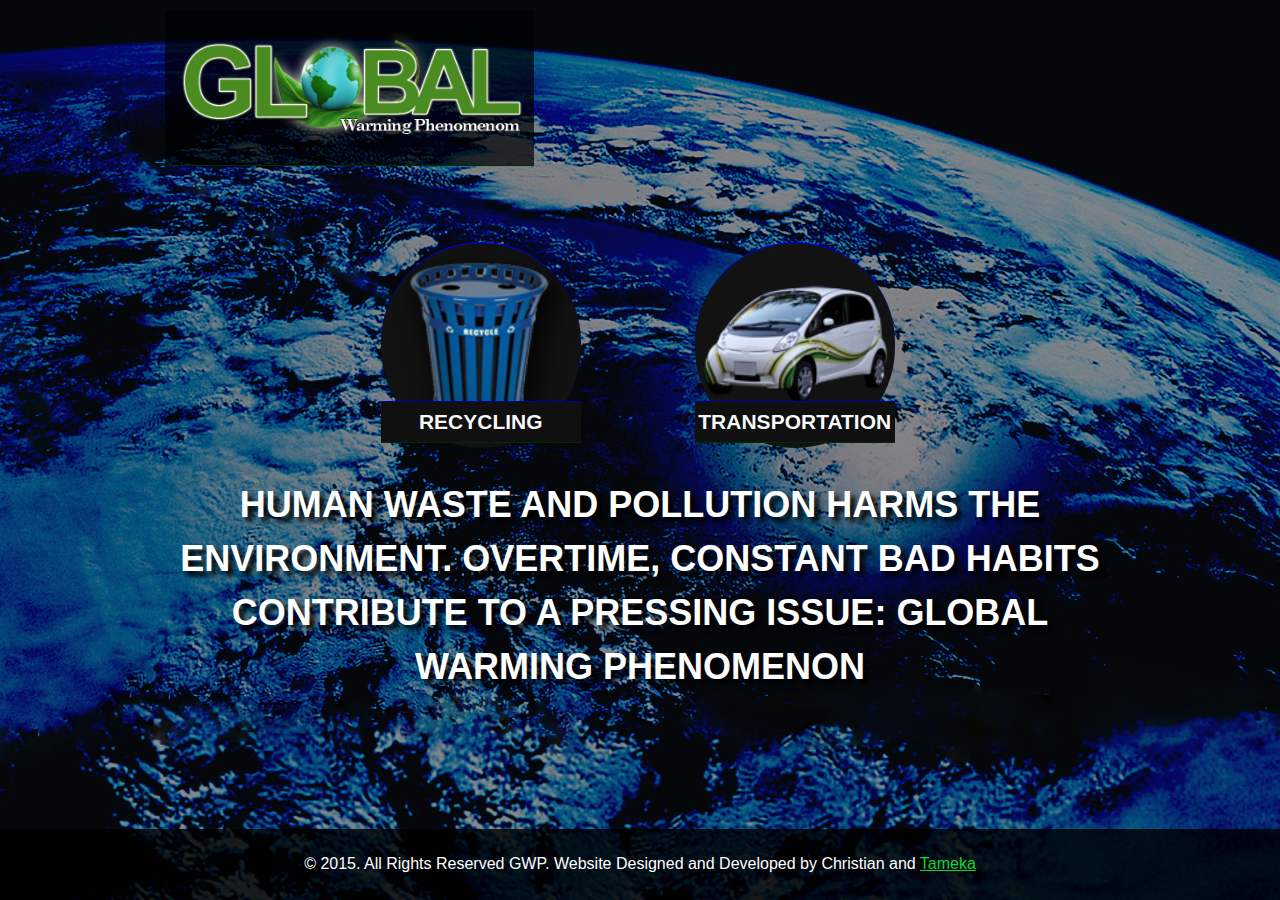
<file: index.html>
<!DOCTYPE html>

<html>

<head>
<title>Global Warming Phenomenon</title>
<meta http-equiv="Content-Type" content="text/html; charset=UTF-8" />
<link rel="stylesheet" type="text/css" href="Style/style.css">
<style>
html {
	background: url(Images/earth_bg_tinted_02.jpg) top center no-repeat #000;
	background-size: cover;
}
#wrap nav ul li:hover {
	background: url(Images/sun_rays_gradient_1.png) #121212 no-repeat top center;
	background-size: cover;
}
</style>
</head>

<body>
	

	<div id="wrap">
			<div id="header">
					<div id="logo">
						<img src="Images/gwp_logo_1.png">
					</div>
			</div>
			<nav>
				<ul>
					<li><a href="recycling.html"><h3>RECYCLING</h3><img src="Images/recycle_bin_blue_shadow.png"></a></li>
					<li><a href="transportation.html"><h3>TRANSPORTATION</h3><img src="Images/energy_car.png"></a></li>
				</ul>
			</nav>

			<h2>HUMAN WASTE AND POLLUTION HARMS THE ENVIRONMENT.
				OVERTIME, CONSTANT BAD HABITS CONTRIBUTE TO A PRESSING ISSUE: GLOBAL WARMING PHENOMENON
			</h2>
	</div>

	<div id="footer">
		&copy; 2015. All Rights Reserved GWP. Website Designed and Developed by Christian and <a href="http://nycda.zone/roberts23/" target="_blank">Tameka</a>
	</div>

</body>



</html>
</file>
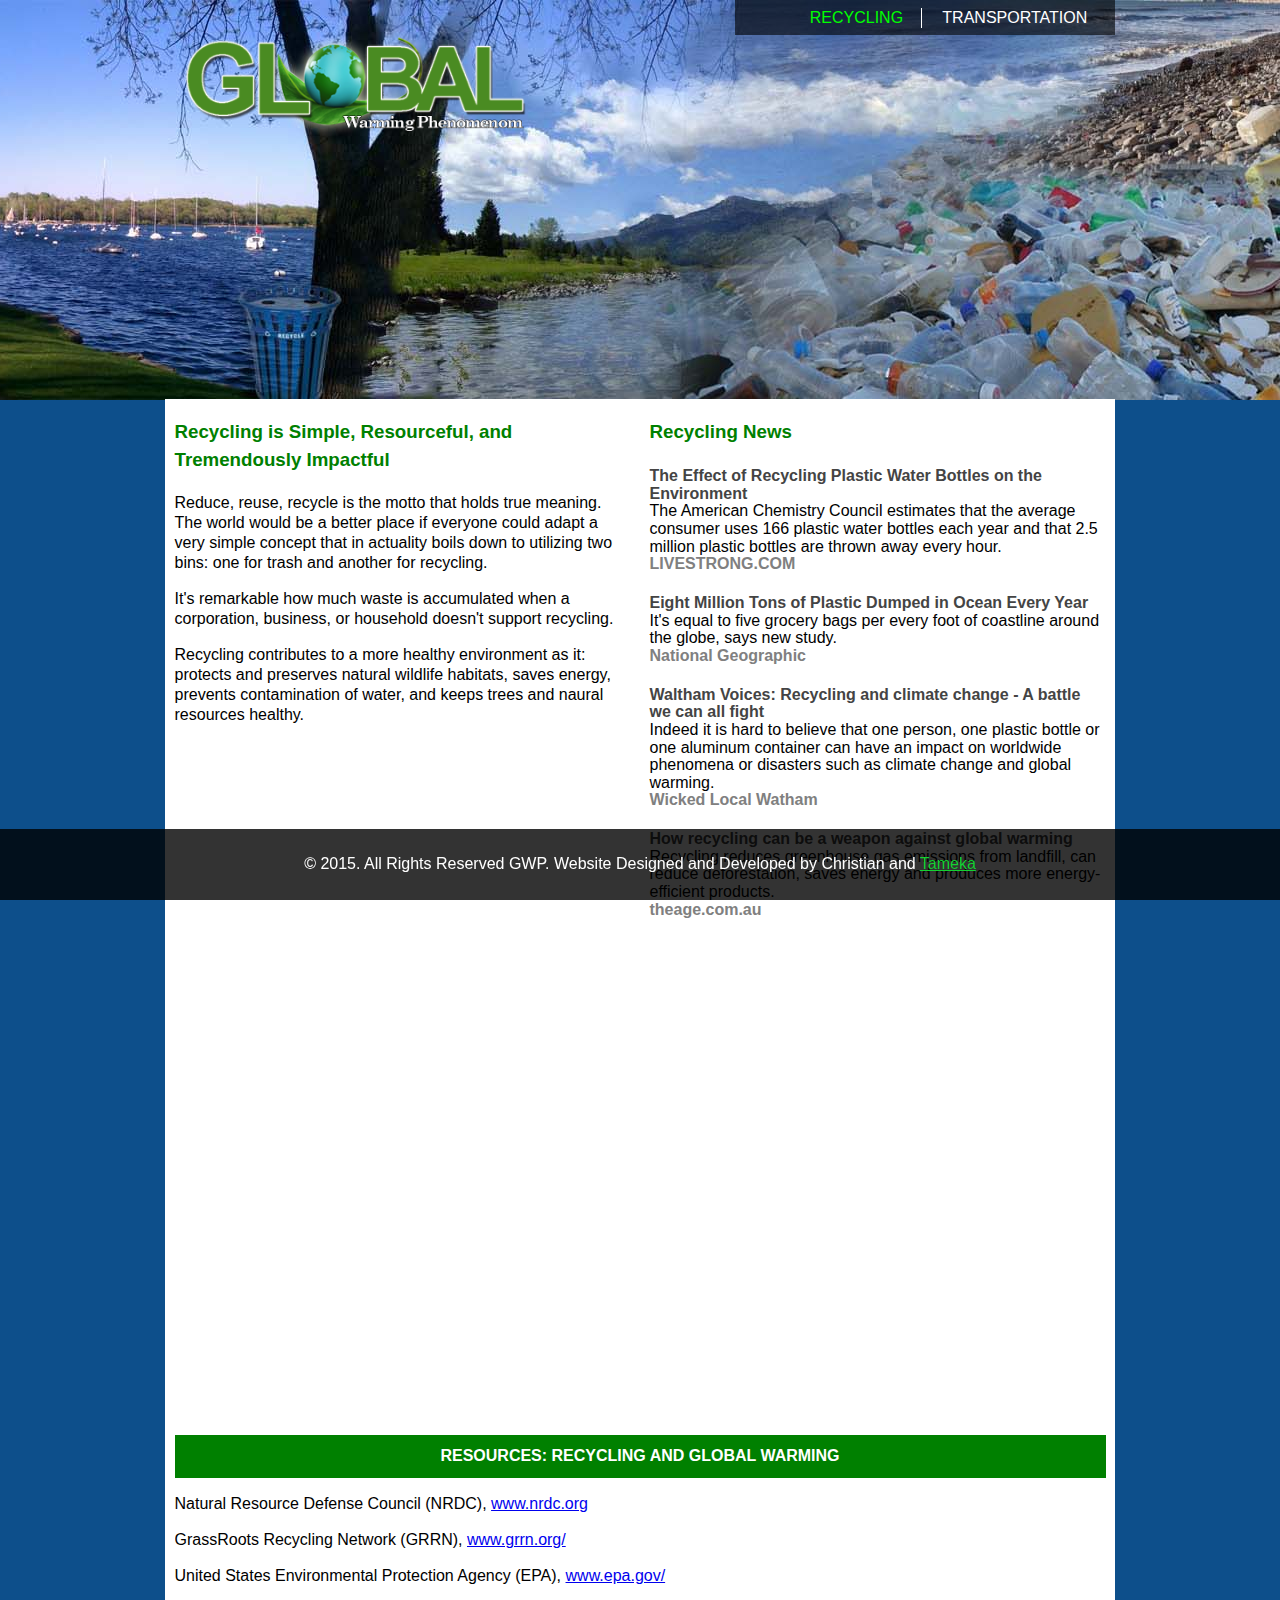
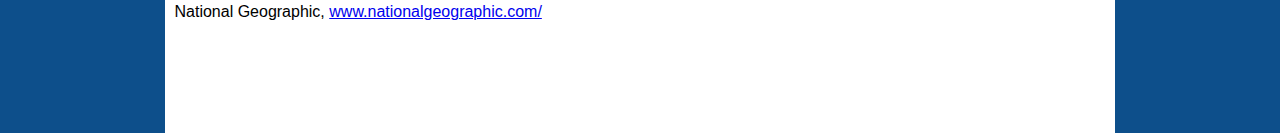
<file: recycling.html>
<!DOCTYPE html>
<html>
<head>
<title>Global Warming Phoenomenon: Recycling</title>
<link rel="stylesheet" type="text/css" href="Style/recycling.css">
<style>
/*html {
	background: url(Images/recycling_main_image.jpg) top center no-repeat;
	background-size: cover;
}*/
</style>
</head>
<body>

	<div id="wrap">

		<div id="header">
			<div id="logo">
				<a href="index.html"><img src="Images/gwp_logo_1.png"></a>
			</div>

			<nav>
				<ul>
					<li class="borderRight"><a href="recycling.html" class="active">RECYCLING</a></li>
					<li><a href="transportation.html">TRANSPORTATION</a></li>
				</ul>
			</nav>

		</div>
		<div id="mainImage" style="visibility: hidden;">
			<img src="Images/recycling_main_image.jpg">
		</div>
		<div id="container">
			<div class="col">
				<h3>Recycling is Simple, Resourceful, and Tremendously Impactful</h3>
				<p>Reduce, reuse, recycle is the motto that holds true meaning. The world would be a better place if everyone could adapt a very simple concept that in actuality boils down to utilizing two bins: one for trash and another for recycling.
				</p>
				<p>It's remarkable how much waste is accumulated when a corporation, business, or household doesn't support recycling.</p>
				<p>Recycling contributes to a more healthy environment as it: protects and preserves natural wildlife habitats, saves energy, prevents contamination of water, and keeps trees and naural resources healthy.</p>

			</div>

			<div class="col news">
				<h3>Recycling News</h3>

				<h4><a href="http://www.livestrong.com/article/181103-the-effect-of-recycling-plastic-water-bottles-on-the-environment/" target="_blank">The Effect of Recycling Plastic Water Bottles on the Environment</a></h4>
				<p>
					The American Chemistry Council estimates that the average consumer uses 166 plastic water bottles each year and that 2.5 million plastic bottles are thrown away every hour. <br/>
					<strong><a href="http://www.livestrong.com/article/181103-the-effect-of-recycling-plastic-water-bottles-on-the-environment/" target="_blank">LIVE<strong>STRONG</strong>.COM</a></strong>
				</p>


				<h4><a href="http://news.nationalgeographic.com/news/2015/02/150212-ocean-debris-plastic-garbage-patches-science/" target="_blank">Eight Million Tons of Plastic Dumped in Ocean Every Year</a></h4>
				<p>
					It's equal to five grocery bags per every foot of coastline around the globe, says new study. <br/>
					<strong><a href="http://news.nationalgeographic.com/news/2015/02/150212-ocean-debris-plastic-garbage-patches-science/" target="_blank"><strong>National Geographic</strong></a></strong>
				</p>

				<h4><a href="http://waltham.wickedlocal.com/article/20140927/NEWS/140927264" target="_blank">Waltham Voices: Recycling and climate change - A battle we can all fight</a></h4>
				<p>
					Indeed it is hard to believe that one person, one plastic bottle or one aluminum container can have an impact on worldwide phenomena or disasters such as climate change and global warming.
					 <br/>
					<strong><a href="http://waltham.wickedlocal.com/article/20140927/NEWS/140927264" target="_blank">Wicked Local Watham</a></strong>
				</p>




				<h4><a href="http://www.theage.com.au/news/business/how-recycling-can-be-a-weapon-against-global-warming/2007/10/04/1191091278424.html" target="_blank">How recycling can be a weapon against global warming</a></h4>
				<p>
					Recycling reduces greenhouse gas emissions from landfill, can reduce deforestation, saves energy and produces more energy-efficient products.<br/>
					<strong><a href="http://www.theage.com.au/news/business/how-recycling-can-be-a-weapon-against-global-warming/2007/10/04/1191091278424.html" target="_blank">theage.com.au</a></strong>
				</p>

			</div>

			<div class="clear"></div>
			<div id="facts">
				<h4>QUICK FACTS: RECYCLING</h4>
				<p>The following facts are from the NRDC (Natural Resources Defense Council). <a href="http://www.nrdc.org/cities/recycling/gsteps.asp">Visit NRDC's website</a> for more facts and information on recycling and global warming.</p>
				<div class="col1">
					<p>
						The U.S. currently recycles 32.5 percent of its waste, compared with about five percent in 1970.
					</p>
				</div>
				<div class="col2">
					<p>
						According to the EPA, recycling cuts global warming pollution by the equivalent of removing 39.6 million passenger cars from the road.
					</p>
				</div>
				<div class="col3">
					<p>
						Airports and airlines recycle less than 20 percent of the 425,000 tons of passenger-related waste they produce each year.
					</p>

				</div>
			</div>
			<div class="clear"></div>
			<div id="resources">
				<h4>RESOURCES: RECYCLING AND GLOBAL WARMING</h4>
				<p>Natural Resource Defense Council (NRDC), <a href="http://www.nrdc.org/" target="_blank">www.nrdc.org</a></p>
				<p>GrassRoots Recycling Network (GRRN), <a href="http://www.grrn.org/" target="_blank">www.grrn.org/</a> </p>
				<p>United States Environmental Protection Agency (EPA), <a href="http://www.epa.gov/" target="_blank">www.epa.gov/</a></p>
				<p>National Geographic, <a href="http://environment.nationalgeographic.com/environment/" target="_blank">www.nationalgeographic.com/</a></p>
			</div>


		</div>
	</div>


	<div id="footer">
		&copy; 2015. All Rights Reserved GWP. Website Designed and Developed by Christian and <a href="http://nycda.zone/roberts23/" target="_blank">Tameka</a>
	</div>

</body>

</html>
</file>
<file: Style/style.css>
html {
	font-family: sans-serif;
}
html, body {
	color: #fff;
	line-height: 125%;
	margin: 0 auto;
}
#wrap {
	margin: 0 auto;
	max-width: 950px;
	width: 100%;
}
#wrap #header {
	width: 100%
}
#wrap #header #logo {
	background: none repeat scroll 0% 0% rgba(0, 0, 0, 0.7);
	border-bottom: 1px outset #008000;
	padding-left: 1%;
	padding-right: 1%;
	padding-top: 2%;
	cursor: pointer;
	margin-top: 1%;
	max-width: 350px;
	width: 100%;
}
#wrap #header #logo img {
	width: 100%;
}
#wrap nav {
	width: 75%;
	margin: 8% auto auto;
}
#wrap nav ul {
	overflow: hidden;
	width: 100%;
}
#wrap nav ul li {
	background: #121212;
	border-top: 1px outset #00F;

	-webkit-border-radius: 100px;
	border-radius: 100px;

	float: left;
	list-style: none;
	max-width: 200px;
	position: relative;
	margin: 0 8%;
	width: 100%;
}
#wrap nav ul li img {
	width: 100%;
}
#wrap nav ul li h3 {
	background: #101010;	
	border-top: 1px inset #00F;
	border-bottom: 1px outset #008000;
	font-size: 21px;
	margin-top: 79%;
	padding-top: 5%;
	padding-bottom: 5%;
	position: absolute;
	text-shadow: 1px 0px 0px #000;
	width: 100%;
	z-index: 1000;
}
#wrap nav ul li:hover {
	border: none;
}
#wrap nav ul li a {
	color: #f9f9f9;
	text-align: center;
	text-decoration: none;
}
h2 {
	font-family: helvetica;
	font-size: 36px;
	color: #fff;
	line-height: 150%;
	text-align: center;
	text-shadow: 5px 5px 5px #000;
}
#footer a {
	color: #14D231;
	text-decoration: underline;
}
#footer {
	background: rgba(0, 0, 0, .8);
	bottom: 0px;
	padding-bottom: 2%;
	padding-top: 2%;
	position: absolute;
	text-align: center;
	width: 100%;

}
</file>
<file: Style/recycling.css>
html, body {
	margin: 0 auto;
	padding: 0px;
}
html {
	background: url('../Images/recycling_bg_1.jpg') top center no-repeat #0D4F8B;
	font-family: sans-serif;
	line-height: 125%;
	width: 100%;
}
#header {
	margin: 0 auto;
	max-width: 950px;
	overflow: hidden;
	width: 100%;
}
#header #logo {
	padding-left: 1%;
	padding-right: 1%;
	padding-top: 2%;
	position: absolute;
	cursor: pointer;
	max-width: 350px;
	width: 100%;
}
#header #logo img {
	width: 100%;
}
#header nav {
	float: right;
	overflow: hidden;
	width: 40%;
}
#header nav ul .borderRight{
	border-right: solid 1px #fff;
}
#header nav ul {
	 background: rgba(0,0,0,.6);
	 margin-top: 0px;
	 padding: 2%;
	 width: 96%;
}
#header nav ul li {
  display: inline-block;
  text-decoration: none;
  width: 42%;
  padding-left: 2%;
  text-align: right;
  padding-right: 5%;
}
#header nav ul li a {
	color: #fff;
	text-decoration: none;
}
#header nav ul li a:hover {
	color: lime;
}
#header nav .active {
	color: lime;
}
#wrap {
	margin: 0 auto;
	padding-left: 2%;
	padding-right: 2%;
	max-width: 950px;
	width: 100%;
	overflow: hidden;
}
#wrap #mainImage {
	margin-top: -5%;
}
#wrap #container {
	background: #fff;
	margin-top: -1%;
	overflow: hidden;
	padding-bottom: 10%;
}
#wrap .col {
	float: left;
	margin-left: 1%;
	margin-right: 1%;
	width: 48%;
}
#wrap h1, h2, h3, h4 {
	color: green;
	font-family: Helvetica;
	line-height: 150%;
}
#wrap .news h4 {
	line-height: 110%;
	margin-bottom: 0px;
}
#wrap .news h4 a {
	color: #444;
}
#wrap .news a {
	margin-bottom: 0px;
	text-decoration: none;
}
#wrap .news p {
	line-height: 110%;
	margin-top: 0px;
}
#wrap .news p a {
	color: grey;
}
#wrap #container .col1, .col2, .col3 {
	float: left;
	font-weight: bold;
	margin-left: 1%;
	margin-right: 1%;
	text-align: justify;
	width: 30%;
}
#wrap #container #facts, #resources {
	margin-left: 1%;
	margin-right: 1%;
	overflow: hidden;
}
#wrap #container #facts h4, #resources h4 {
	background: green;
	color: #fff;
	padding-top: 1%;
	padding-bottom: 1%;
	margin: 0px auto;
	text-align: center;
	width: 100%;
}
#footer a {
	color: #14D231;
	text-decoration: underline;
}
#footer {
	background: rgba(0, 0, 0, .8);
	color: #fff;
	bottom: 0px;
	padding-bottom: 2%;
	padding-top: 2%;
	position: fixed;
	text-align: center;
	width: 100%;

}
</file>
